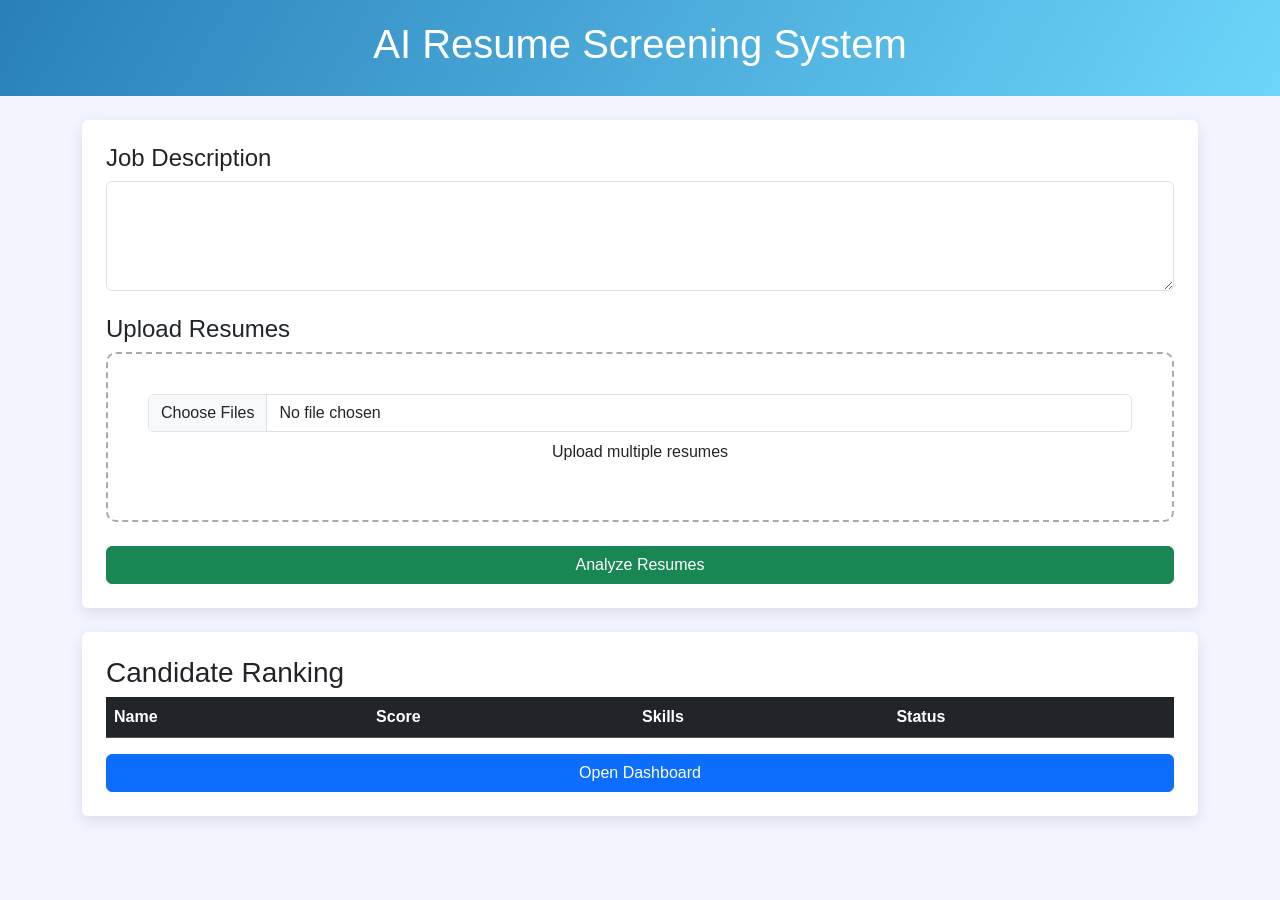
<file: frontend/index.html>
<!DOCTYPE html>
<html>

<head>

<title>AI Resume Screening</title>

<link href="https://cdn.jsdelivr.net/npm/bootstrap@5.3.2/dist/css/bootstrap.min.css" rel="stylesheet">

<style>

body{
background:#f2f5ff;
font-family:Arial;
}

.header{
background:linear-gradient(120deg,#2980b9,#6dd5fa);
color:white;
padding:20px;
text-align:center;
}

.upload-box{
border:2px dashed #aaa;
padding:40px;
text-align:center;
border-radius:10px;
background:white;
}

.card{
border:none;
box-shadow:0 5px 15px rgba(0,0,0,0.1);
}

</style>

</head>

<body>

<div class="header">
<h1>AI Resume Screening System</h1>
</div>

<div class="container mt-4">

<div class="card p-4">

<h4>Job Description</h4>

<textarea id="job" class="form-control" rows="4"></textarea>

<br>

<h4>Upload Resumes</h4>

<div class="upload-box">

<input type="file" id="resumes" multiple class="form-control">

<p class="mt-2">Upload multiple resumes</p>

</div>

<br>

<button class="btn btn-success" onclick="analyze()">Analyze Resumes</button>

</div>

<div class="card p-4 mt-4">

<h3>Candidate Ranking</h3>

<table class="table table-hover">

<thead class="table-dark">

<tr>
<th>Name</th>
<th>Score</th>
<th>Skills</th>
<th>Status</th>
</tr>

</thead>

<tbody id="results"></tbody>

</table>

<a href="dashboard.html" class="btn btn-primary">Open Dashboard</a>

</div>

</div>

<script src="script.js"></script>

</body>

</html>
</file>
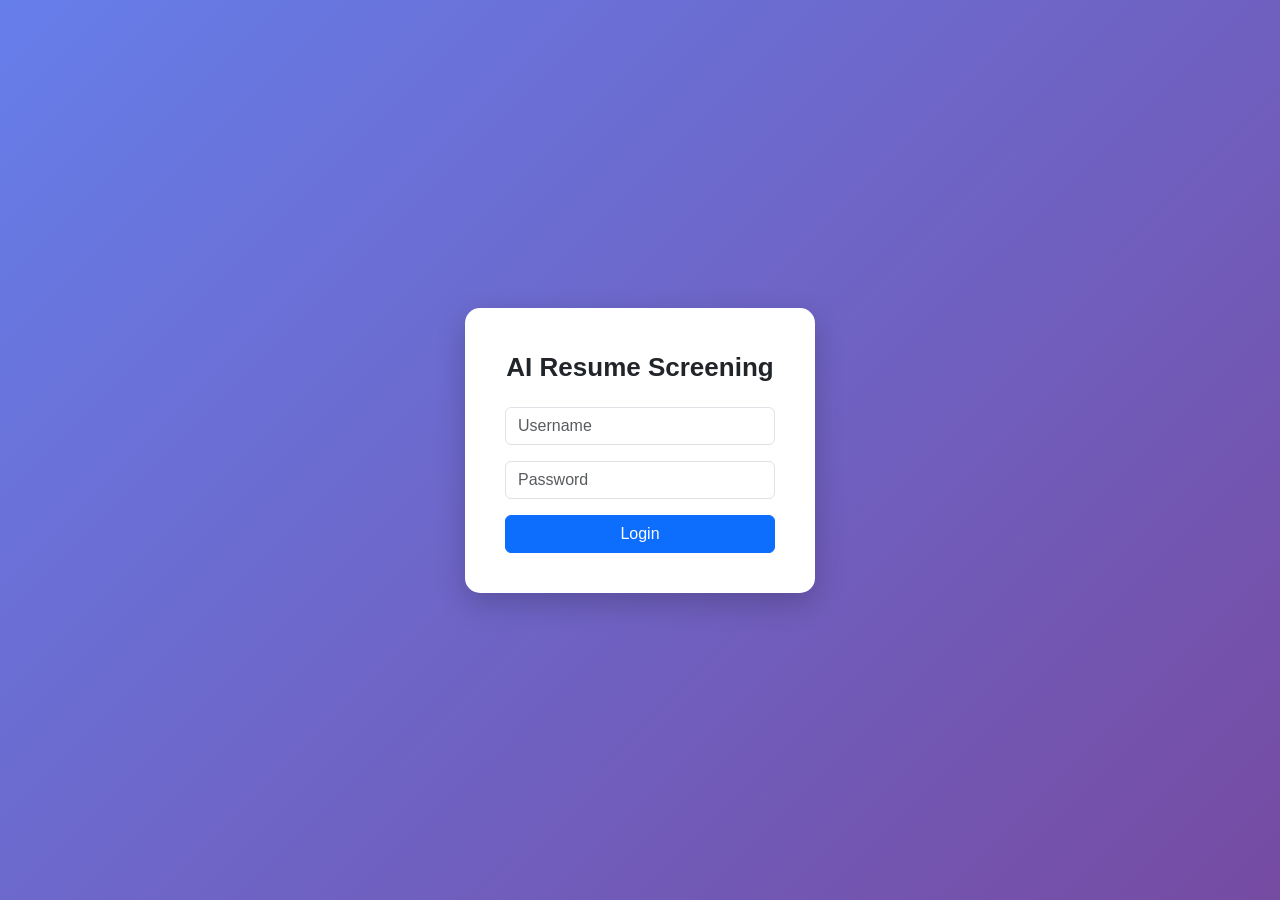
<file: frontend/login.html>
<!DOCTYPE html>
<html>
<head>
<title>AI Resume Screening</title>

<link href="https://cdn.jsdelivr.net/npm/bootstrap@5.3.2/dist/css/bootstrap.min.css" rel="stylesheet">

<style>

body{
height:100vh;
display:flex;
justify-content:center;
align-items:center;
background:linear-gradient(135deg,#667eea,#764ba2);
font-family:Arial;
}

.login-card{
width:350px;
background:white;
padding:40px;
border-radius:15px;
box-shadow:0 10px 30px rgba(0,0,0,0.2);
}

.title{
text-align:center;
font-size:26px;
font-weight:bold;
margin-bottom:20px;
}

</style>

</head>

<body>

<div class="login-card">

<div class="title">AI Resume Screening</div>

<input id="username" class="form-control mb-3" placeholder="Username">

<input id="password" type="password" class="form-control mb-3" placeholder="Password">

<button class="btn btn-primary w-100" onclick="login()">Login</button>

</div>

<script>

function login(){

let u=document.getElementById("username").value
let p=document.getElementById("password").value

if(u=="admin" && p=="admin123"){
window.location="index.html"
}else{
alert("Invalid Login")
}

}

</script>

</body>
</html>
</file>
